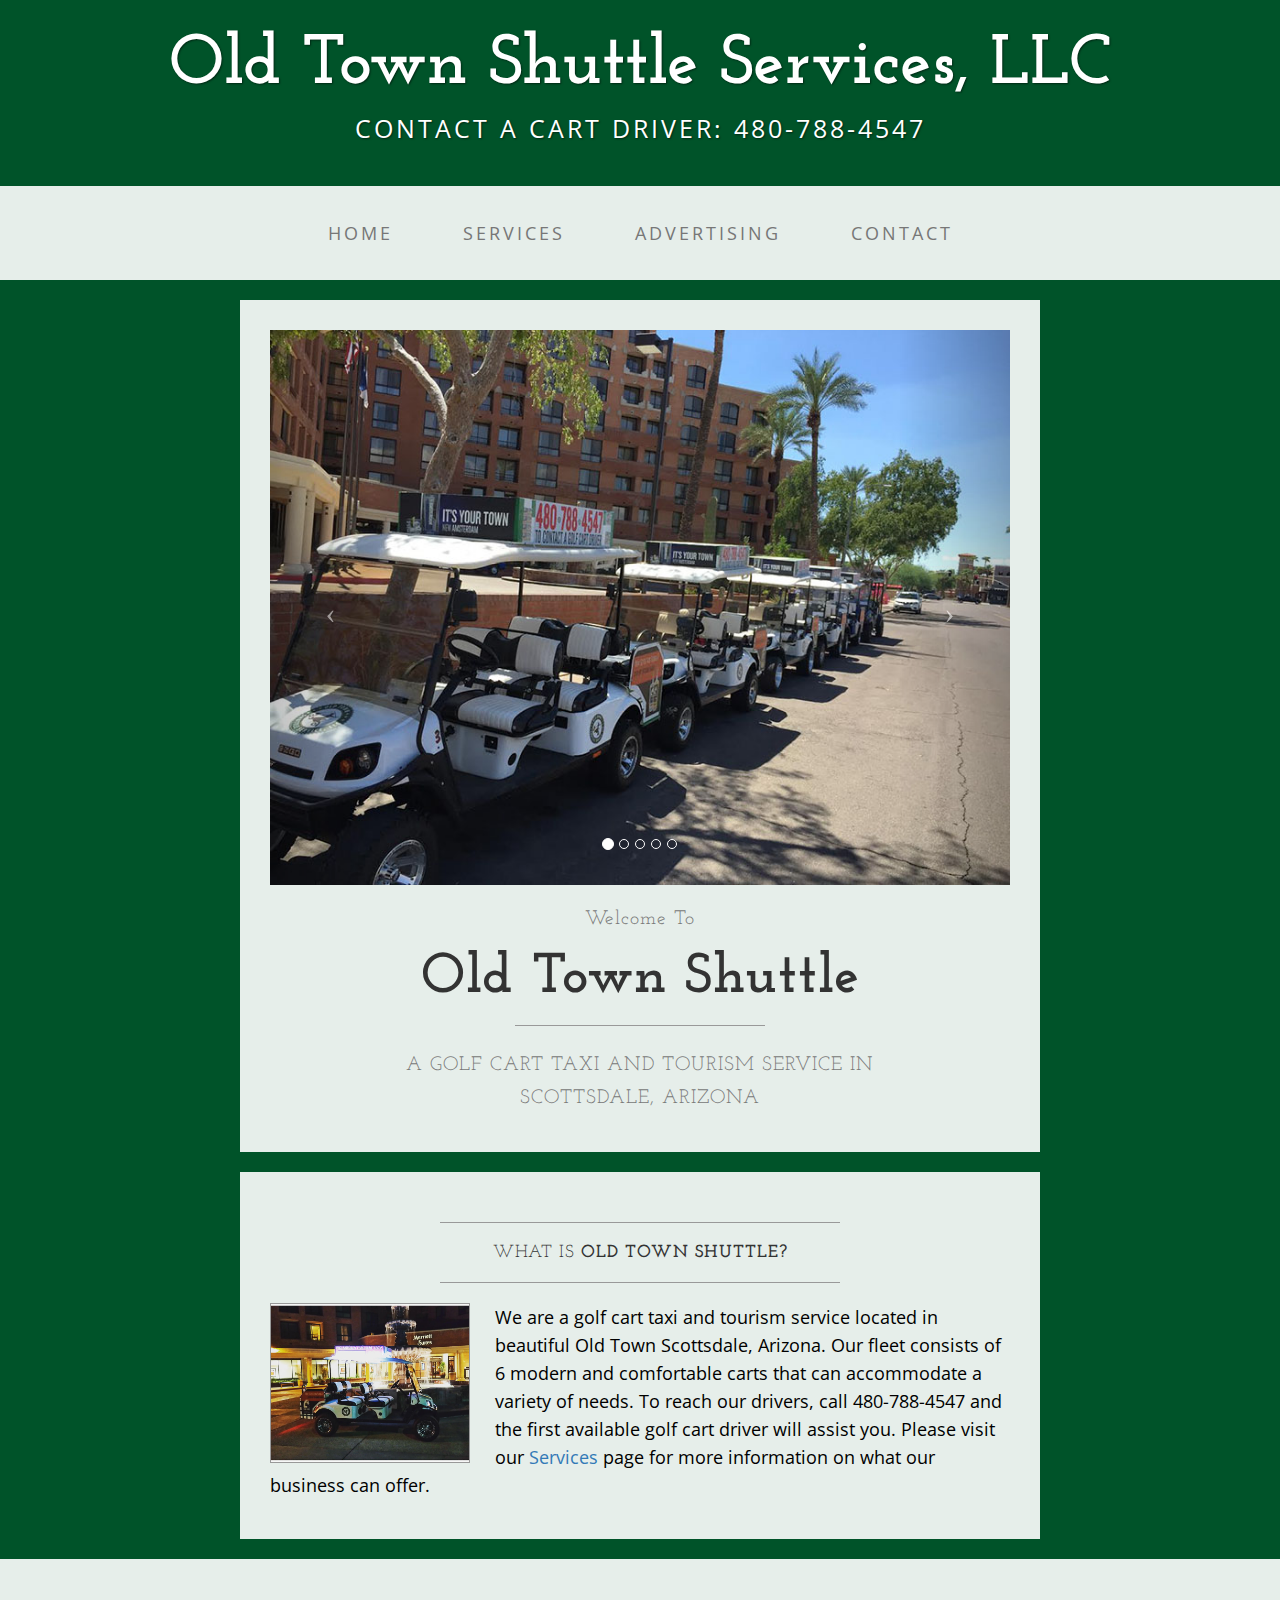
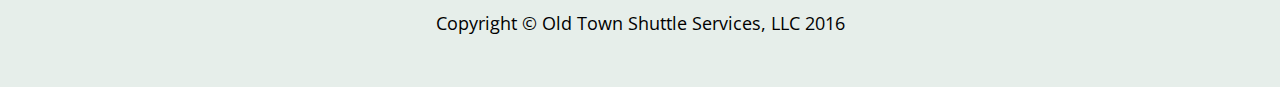
<file: index.html>
<!DOCTYPE html>
<html lang="en">

<head>

    <meta charset="utf-8">
    <meta http-equiv="X-UA-Compatible" content="IE=edge">
    <meta name="viewport" content="width=device-width, initial-scale=1">
    <meta name="description" content="Tours and Taxi Service in Old Town Scottsdale">
    <meta name="keywords" content="shuttle, shuttle service, taxi service, old town scottsdale, scottsdale, tours, scottsdale tours">
    <meta name="author" content="Old Town Shuttle">

    <title>Old Town Scottsdale Tours and Taxi- Old Town Shuttle Services, LLC</title>

    <!-- Bootstrap Core CSS -->
    <link href="css/bootstrap.min.css" rel="stylesheet">

    <!-- Custom CSS -->
    <link href="css/shuttles.css" rel="stylesheet">

    <!-- Fonts -->
    <link href="http://fonts.googleapis.com/css?family=Open+Sans:300italic,400italic,600italic,700italic,800italic,400,300,600,700,800" rel="stylesheet" type="text/css">
    <link href="http://fonts.googleapis.com/css?family=Josefin+Slab:100,300,400,600,700,100italic,300italic,400italic,600italic,700italic" rel="stylesheet" type="text/css">

    <!-- HTML5 Shim and Respond.js IE8 support of HTML5 elements and media queries -->
    <!-- WARNING: Respond.js doesn't work if you view the page via file:// -->
    <!--[if lt IE 9]>
        <script src="https://oss.maxcdn.com/libs/html5shiv/3.7.0/html5shiv.js"></script>
        <script src="https://oss.maxcdn.com/libs/respond.js/1.4.2/respond.min.js"></script>
    <![endif]-->

</head>

<body>

    <div class="brand">Old Town Shuttle Services, LLC</div>
    <div class="address-bar">Contact a Cart Driver: 480-788-4547</div>
<!--     bigger text? bigger ph # on text
 -->

    <!-- Navigation -->
    <nav class="navbar navbar-default" role="navigation">
        <div class="container">
            <!-- Brand and toggle get grouped for better mobile display -->
            <div class="navbar-header">
                <button type="button" class="navbar-toggle" data-toggle="collapse" data-target="#bs-example-navbar-collapse-1">
                    <span class="sr-only">Toggle navigation</span>
                    <span class="icon-bar"></span>
                    <span class="icon-bar"></span>
                    <span class="icon-bar"></span>
                </button>
                <!-- navbar-brand is hidden on larger screens, but visible when the menu is collapsed -->
                <a class="navbar-brand brandSection" href="index.html">Contact a Cart Driver:<br/> 480-788-4547</a>
            </div>
            <!-- Collect the nav links, forms, and other content for toggling -->
            <div class="collapse navbar-collapse" id="bs-example-navbar-collapse-1">
                <ul class="nav navbar-nav">
                    <li>
                        <a href="index.html">Home</a>
                    </li>
                    <li>
                        <a href="services.html">Services</a>
                    </li>
                    <li>
                        <a href="advertising.html">Advertising</a>
                    </li>
                    <li>
                        <a href="contact.html">Contact</a>
                    </li>
                </ul>
            </div>
            <!-- /.navbar-collapse -->
        </div>
        <!-- /.container -->
    </nav>

    <div class="container">

        <div class="row">
            <div class="box">
                <div class="col-lg-12 text-center">
                    <div id="carousel-example-generic" class="carousel slide">
                        <!-- Indicators -->
                        <ol class="carousel-indicators hidden-xs">
                            <li data-target="#carousel-example-generic" data-slide-to="0" class="active"></li>
                            <li data-target="#carousel-example-generic" data-slide-to="1"></li>
                            <li data-target="#carousel-example-generic" data-slide-to="2"></li>
                            <li data-target="#carousel-example-generic" data-slide-to="3"></li>
                            <li data-target="#carousel-example-generic" data-slide-to="4"></li>
                        </ol>

                        <!-- Wrapper for slides -->
                        <div class="carousel-inner">
                            <div class="item active">
                                <img class="img-responsive img-full" src="img/newpic2.jpg" alt="Old Town Shuttle Carousel Picture 1">
                            </div>
                            <div class="item">
                                <img class="img-responsive img-full" src="img/newpic14.jpg" alt="Old Town Shuttle Carousel Picture 2">
                            </div>
                            <div class="item">
                                <img class="img-responsive img-full" src="img/newpic5.jpg" alt="Old Town Shuttle Carousel Picture 3">
                            </div>
                            <div class="item">
                                <img class="img-responsive img-full" src="img/newpic19.jpg" alt="Old Town Shuttle Carousel Picture 4">
                            </div>
                            <div class="item">
                                <img class="img-responsive img-full" src="img/newpic17.jpg" alt="Old Town Shuttle Carousel Picture 5">
                            </div>
                        </div>

                        <!-- Controls -->
                        <a class="left carousel-control" href="#carousel-example-generic" data-slide="prev">
                            <span class="icon-prev"></span>
                        </a>
                        <a class="right carousel-control" href="#carousel-example-generic" data-slide="next">
                            <span class="icon-next"></span>
                        </a>
                    </div>
                    <h2 class="brand-before">
                        <small>Welcome to</small>
                    </h2>
                    <h1 class="brand-name">Old Town Shuttle</h1>
                    <hr class="tagline-divider">
                    <h2>
                        <small>A Golf Cart Taxi and Tourism Service In <br/>
                            Scottsdale, Arizona<br/>
                        </small>
                    </h2>
                </div>
            </div>
        </div>

        <div class="row">
            <div class="box">
                <div class="col-lg-12">
                    <hr>
                    <h2 class="intro-text text-center">What is
                        <strong>Old Town Shuttle?</strong>
                    </h2>
                    <hr>
                    <img class="homePic img-responsive img-border img-left" src="img/newpic19.jpg" alt="Shuttle">
                    <hr class="visible-xs">
                    <p>We are a golf cart taxi and tourism service located in beautiful Old Town Scottsdale, Arizona. Our fleet consists of 6 modern and comfortable carts that can accommodate a variety of needs. To reach our drivers, call 480-788-4547 and the first available golf cart driver will assist you. Please visit our <a href="services.html">Services</a> page for more information on what our business can offer.</p>
                </div>
            </div>
        </div>

    </div>
    <!-- /.container -->

    <footer>
        <div class="container">
            <div class="row">
                <div class="col-lg-12 text-center">
                    <p>Copyright &copy; Old Town Shuttle Services, LLC 2016</p>
                </div>
            </div>
        </div>
    </footer>

    <!-- jQuery -->
    <script src="js/jquery.js"></script>

    <!-- Bootstrap Core JavaScript -->
    <script src="js/bootstrap.min.js"></script>
    <!-- Script to Activate the Carousel -->
    <script>
    $('.carousel').carousel({
        interval: 3500 //changes the speed
    })
    </script>

</body>

</html>
</file>
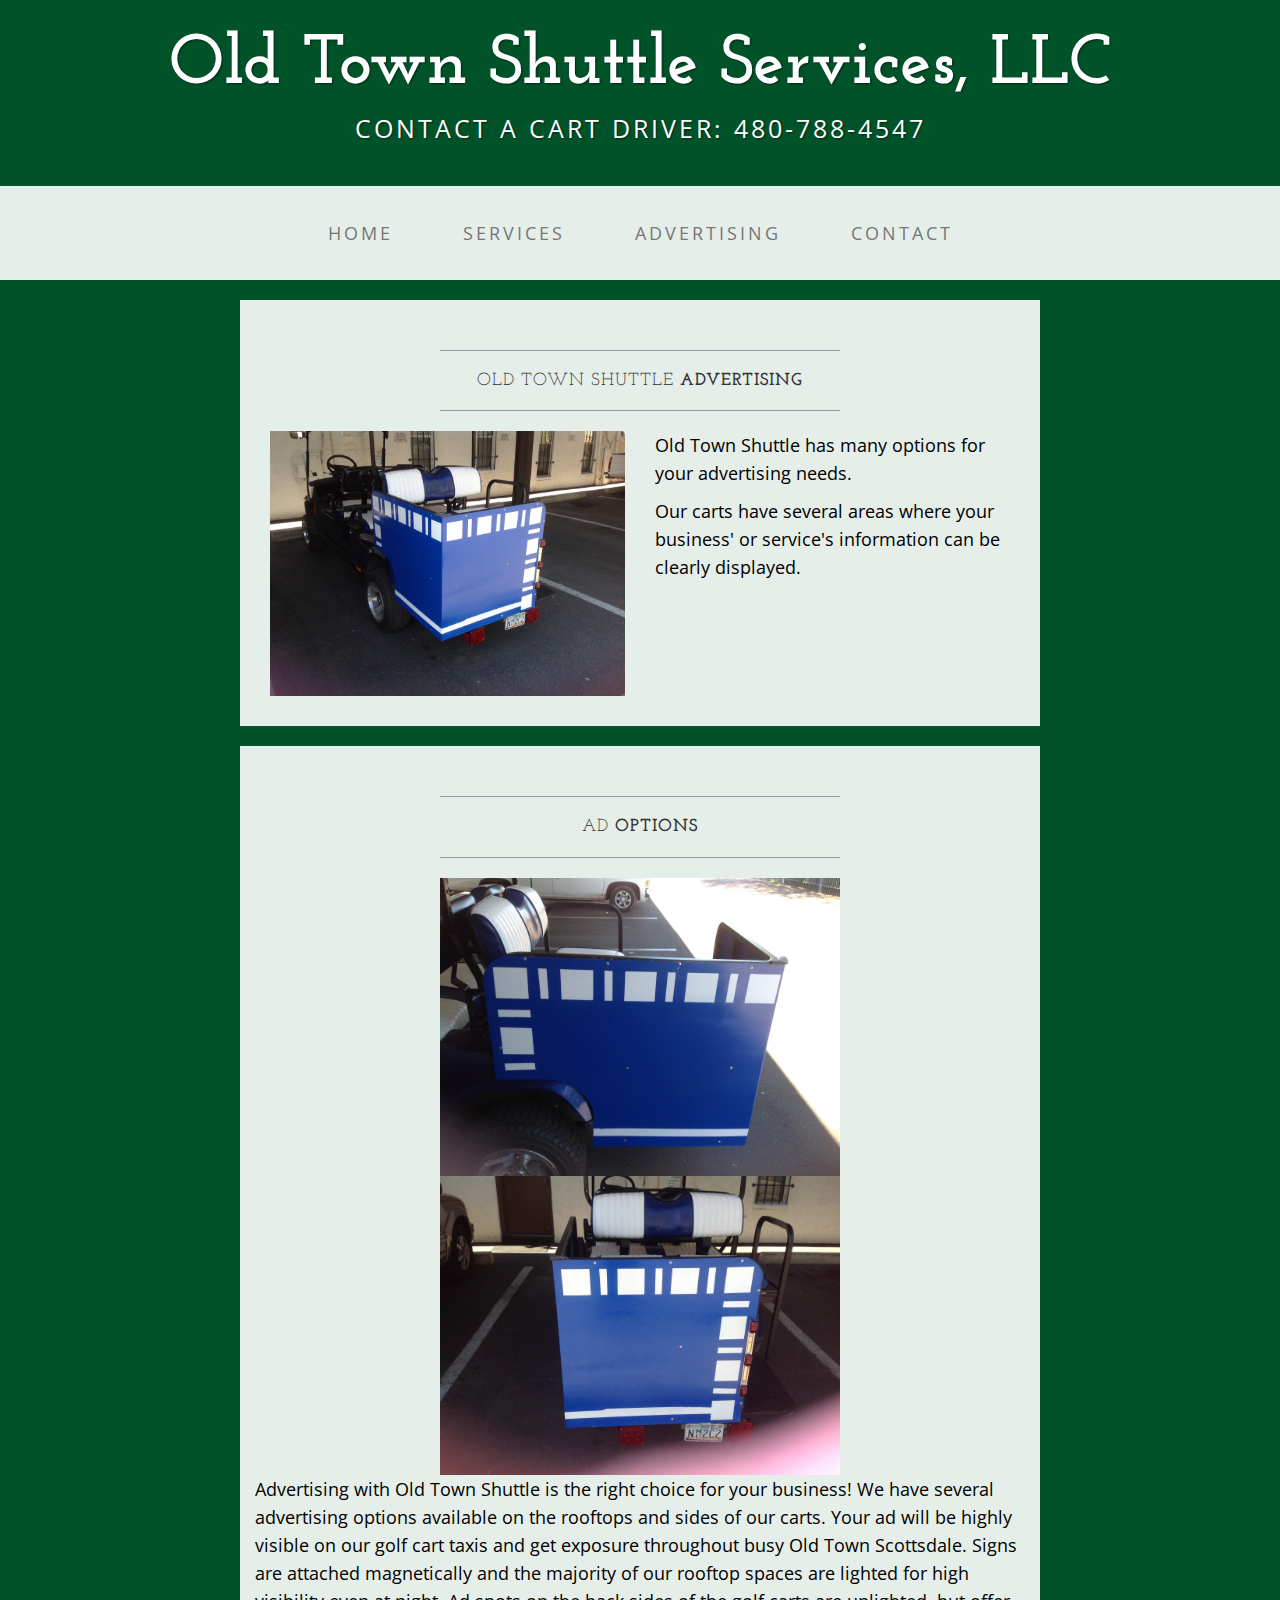
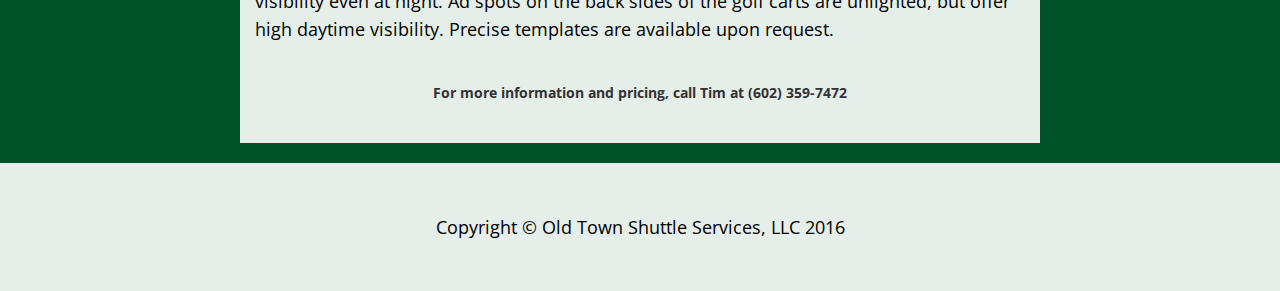
<file: advertising.html>
<!DOCTYPE html>
<html lang="en">

<head>

    <meta charset="utf-8">
    <meta http-equiv="X-UA-Compatible" content="IE=edge">
    <meta name="viewport" content="width=device-width, initial-scale=1">
    <meta name="description" content="Tours and Taxi Service in Old Town Scottsdale">
    <meta name="keywords" content="shuttle, shuttle service, taxi service, old town scottsdale, scottsdale, tours, scottsdale tours">
    <meta name="author" content="Old Town Shuttle">

    <title>Old Town Scottsdale Tours and Taxi- Old Town Shuttle Services, LLC</title>

    <!-- Bootstrap Core CSS -->
    <link href="css/bootstrap.min.css" rel="stylesheet">

    <!-- Custom CSS -->
    <link href="css/shuttles.css" rel="stylesheet">

    <!-- Fonts -->
    <link href="http://fonts.googleapis.com/css?family=Open+Sans:300italic,400italic,600italic,700italic,800italic,400,300,600,700,800" rel="stylesheet" type="text/css">
    <link href="http://fonts.googleapis.com/css?family=Josefin+Slab:100,300,400,600,700,100italic,300italic,400italic,600italic,700italic" rel="stylesheet" type="text/css">

    <!-- HTML5 Shim and Respond.js IE8 support of HTML5 elements and media queries -->
    <!-- WARNING: Respond.js doesn't work if you view the page via file:// -->
    <!--[if lt IE 9]>
        <script src="https://oss.maxcdn.com/libs/html5shiv/3.7.0/html5shiv.js"></script>
        <script src="https://oss.maxcdn.com/libs/respond.js/1.4.2/respond.min.js"></script>
    <![endif]-->

</head>

<body>

    <div class="brand">Old Town Shuttle Services, LLC</div>
    <div class="address-bar">Contact a Cart Driver: 480-788-4547</div>

    <!-- Navigation -->
    <nav class="navbar navbar-default" role="navigation">
        <div class="container">
            <!-- Brand and toggle get grouped for better mobile display -->
            <div class="navbar-header">
                <button type="button" class="navbar-toggle" data-toggle="collapse" data-target="#bs-example-navbar-collapse-1">
                    <span class="sr-only">Toggle navigation</span>
                    <span class="icon-bar"></span>
                    <span class="icon-bar"></span>
                    <span class="icon-bar"></span>
                </button>
                <!-- navbar-brand is hidden on larger screens, but visible when the menu is collapsed -->
                <a class="navbar-brand brandSection" href="index.html">Contact a Cart Driver:<br/> 480-788-4547</a>
            </div>
            <!-- Collect the nav links, forms, and other content for toggling -->
            <div class="collapse navbar-collapse" id="bs-example-navbar-collapse-1">
                <ul class="nav navbar-nav">
                    <li>
                        <a href="index.html">Home</a>
                    </li>
                    <li>
                        <a href="services.html">Services</a>
                    </li>
                    <li>
                        <a href="advertising.html">Advertising</a>
                    </li>
                    <li>
                        <a href="contact.html">Contact</a>
                    </li>
                </ul>
            </div>
            <!-- /.navbar-collapse -->
        </div>
        <!-- /.container -->
    </nav>

    <div class="container">

        <div class="row">
            <div class="box">
                <div class="col-lg-12">
                    <hr>
                    <h2 class="intro-text text-center">Old Town Shuttle
                        <strong>Advertising</strong>
                    </h2>
                    <hr>
                </div>
                <div class="col-md-6">
                    <img class="img-responsive img-border-left" src="img/newpic6.jpg" alt="Advertising locations">
                </div>
                <div class="col-md-6">
                    <p>Old Town Shuttle has many options for your advertising needs.</p>
                    <p>Our carts have several areas where your business' or service's information can be clearly displayed.</p>
                </div>
                <div class="clearfix"></div>
            </div>
        </div>

        <div class="row">
            <div class="box">
                <div class="col-lg-12">
                    <hr>
                    <h2 class="intro-text text-center">Ad
                        <strong>Options</strong>
                    </h2>
                    <hr>
                </div>
                <div class="col-md-12">
                    <img class="img-responsive adpic" src="img/newpic7.jpg" alt="advertising option 1">
                </div>
                <br/>
                <div class="col-md-12">
                    <img class="img-responsive adpic" src="img/newpic8.jpg" alt="advertising option 2">
                </div>
                <p>Advertising with Old Town Shuttle is the right choice for your business! We have several advertising options available on the rooftops and sides of our carts. Your ad will be highly visible on our golf cart taxis and get exposure throughout busy Old Town Scottsdale. Signs are attached magnetically and the majority of our rooftop spaces are lighted for high visibility even at night. Ad spots on the back sides of the golf carts are unlighted, but offer high daytime visibility. Precise templates are available upon request.</p>
                <br/>
                <p><center><b>For more information and pricing, call Tim at (602) 359-7472</b></center></p>
              
                <div class="clearfix"></div>
            </div>
        </div>

    </div>
    <!-- /.container -->

    <footer>
        <div class="container">
            <div class="row">
                <div class="col-lg-12 text-center">
                    <p>Copyright &copy; Old Town Shuttle Services, LLC 2016</p>
                </div>
            </div>
        </div>
    </footer>

    <!-- jQuery -->
    <script src="js/jquery.js"></script>

    <!-- Bootstrap Core JavaScript -->
    <script src="js/bootstrap.min.js"></script>

</body>

</html>
</file>
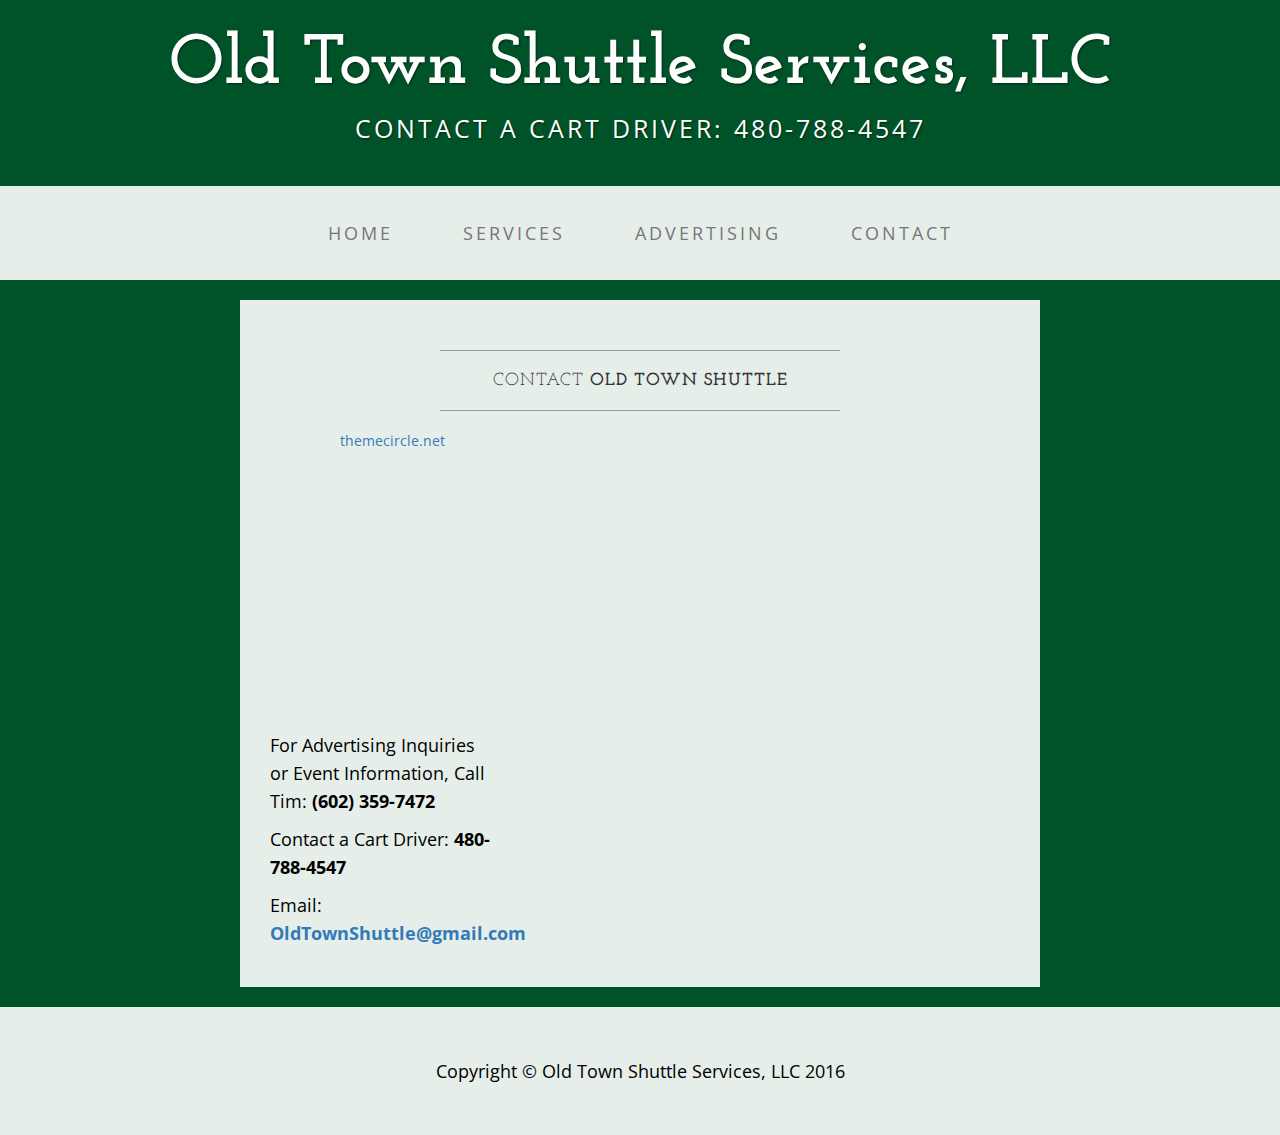
<file: contact.html>
<!DOCTYPE html>
<html lang="en">

<head>

    <meta charset="utf-8">
    <meta http-equiv="X-UA-Compatible" content="IE=edge">
    <meta name="viewport" content="width=device-width, initial-scale=1">
    <meta name="description" content="Tours and Taxi Service in Old Town Scottsdale">
    <meta name="keywords" content="shuttle, shuttle service, taxi service, old town scottsdale, scottsdale, tours, scottsdale tours">
    <meta name="author" content="Old Town Shuttle">

    <title>Old Town Scottsdale Tours and Taxi- Old Town Shuttle Services, LLC</title>

    <!-- Bootstrap Core CSS -->
    <link href="css/bootstrap.min.css" rel="stylesheet">

    <!-- Custom CSS -->
    <link href="css/shuttles.css" rel="stylesheet">

    <!-- Fonts -->
    <link href="http://fonts.googleapis.com/css?family=Open+Sans:300italic,400italic,600italic,700italic,800italic,400,300,600,700,800" rel="stylesheet" type="text/css">
    <link href="http://fonts.googleapis.com/css?family=Josefin+Slab:100,300,400,600,700,100italic,300italic,400italic,600italic,700italic" rel="stylesheet" type="text/css">

    <!-- HTML5 Shim and Respond.js IE8 support of HTML5 elements and media queries -->
    <!-- WARNING: Respond.js doesn't work if you view the page via file:// -->
    <!--[if lt IE 9]>
        <script src="https://oss.maxcdn.com/libs/html5shiv/3.7.0/html5shiv.js"></script>
        <script src="https://oss.maxcdn.com/libs/respond.js/1.4.2/respond.min.js"></script>
    <![endif]-->

</head>

<body>

    <div class="brand">Old Town Shuttle Services, LLC</div>
    <div class="address-bar">Contact a Cart Driver: 480-788-4547</div>

    <!-- Navigation -->
    <nav class="navbar navbar-default" role="navigation">
        <div class="container">
            <!-- Brand and toggle get grouped for better mobile display -->
            <div class="navbar-header">
                <button type="button" class="navbar-toggle" data-toggle="collapse" data-target="#bs-example-navbar-collapse-1">
                    <span class="sr-only">Toggle navigation</span>
                    <span class="icon-bar"></span>
                    <span class="icon-bar"></span>
                    <span class="icon-bar"></span>
                </button>
                <!-- navbar-brand is hidden on larger screens, but visible when the menu is collapsed -->
                <a class="navbar-brand brandSection" href="index.html">Contact a Cart Driver:<br/> 480-788-4547</a>
            </div>
            <!-- Collect the nav links, forms, and other content for toggling -->
            <div class="collapse navbar-collapse" id="bs-example-navbar-collapse-1">
                <ul class="nav navbar-nav">
                    <li>
                        <a href="index.html">Home</a>
                    </li>
                    <li>
                        <a href="services.html">Services</a>
                    </li>
                    <li>
                        <a href="advertising.html">Advertising</a>
                    </li>
                    <li>
                        <a href="contact.html">Contact</a>
                    </li>
                </ul>
            </div>
            <!-- /.navbar-collapse -->
        </div>
        <!-- /.container -->
    </nav>

    <div class="container">

        <div class="row">
            <div class="box">
                <div class="col-lg-12">
                    <hr>
                    <h2 class="intro-text text-center">Contact
                        <strong>Old Town Shuttle</strong>
                    </h2>
                    <hr>
                </div>
                <div class="col-md-12">
                    
                    <script type="text/javascript" src="http://maps.google.com/maps/api/js?sensor=false"></script><div style="overflow:hidden;margin:0 auto;height:300px;max-width:600px;"><div id="gmap_canvas" style="height:300px;max-width:600px;"><style>#gmap_canvas img{max-width:none!important;background:none!important}</style><a class="google-map-code" href="http://www.themecircle.net" id="get-map-data">themecircle.net</a></div></div><script type="text/javascript"> function init_map(){var myOptions = {zoom:14,center:new google.maps.LatLng(33.4950541,-111.92604749999998),mapTypeId: google.maps.MapTypeId.ROADMAP};map = new google.maps.Map(document.getElementById("gmap_canvas"), myOptions);marker = new google.maps.Marker({map: map,position: new google.maps.LatLng(33.4950541, -111.92604749999998)});infowindow = new google.maps.InfoWindow({content:"<b>Old Town Scottsdale Area</b><br/>4101 N Scottsdale Rd<br/> Scottsdale" });google.maps.event.addListener(marker, "click", function(){infowindow.open(map,marker);});infowindow.open(map,marker);}google.maps.event.addDomListener(window, 'load', init_map);</script>
                </div>
                <div class="col-md-4">
                    <p>For Advertising Inquiries or Event Information, Call Tim:
                        <strong>(602) 359-7472</strong>
                    </p>
                     <p>Contact a Cart Driver:
                        <strong>480-788-4547</strong>
                    </p>
                    <p>Email:
                        <strong><a href="mailto:oldtownshuttle@gmail.com">OldTownShuttle@gmail.com</a></strong>
                    </p>
             
                    </p>
                </div>
                <div class="clearfix"></div>
            </div>
        </div>

        

    </div>
    <!-- /.container -->

    <footer>
        <div class="container">
            <div class="row">
                <div class="col-lg-12 text-center">
                    <p>Copyright &copy; Old Town Shuttle Services, LLC 2016</p>
                </div>
            </div>
        </div>
    </footer>

    <!-- jQuery -->
    <script src="js/jquery.js"></script>

    <!-- Bootstrap Core JavaScript -->
    <script src="js/bootstrap.min.js"></script>

</body>

</html>
</file>
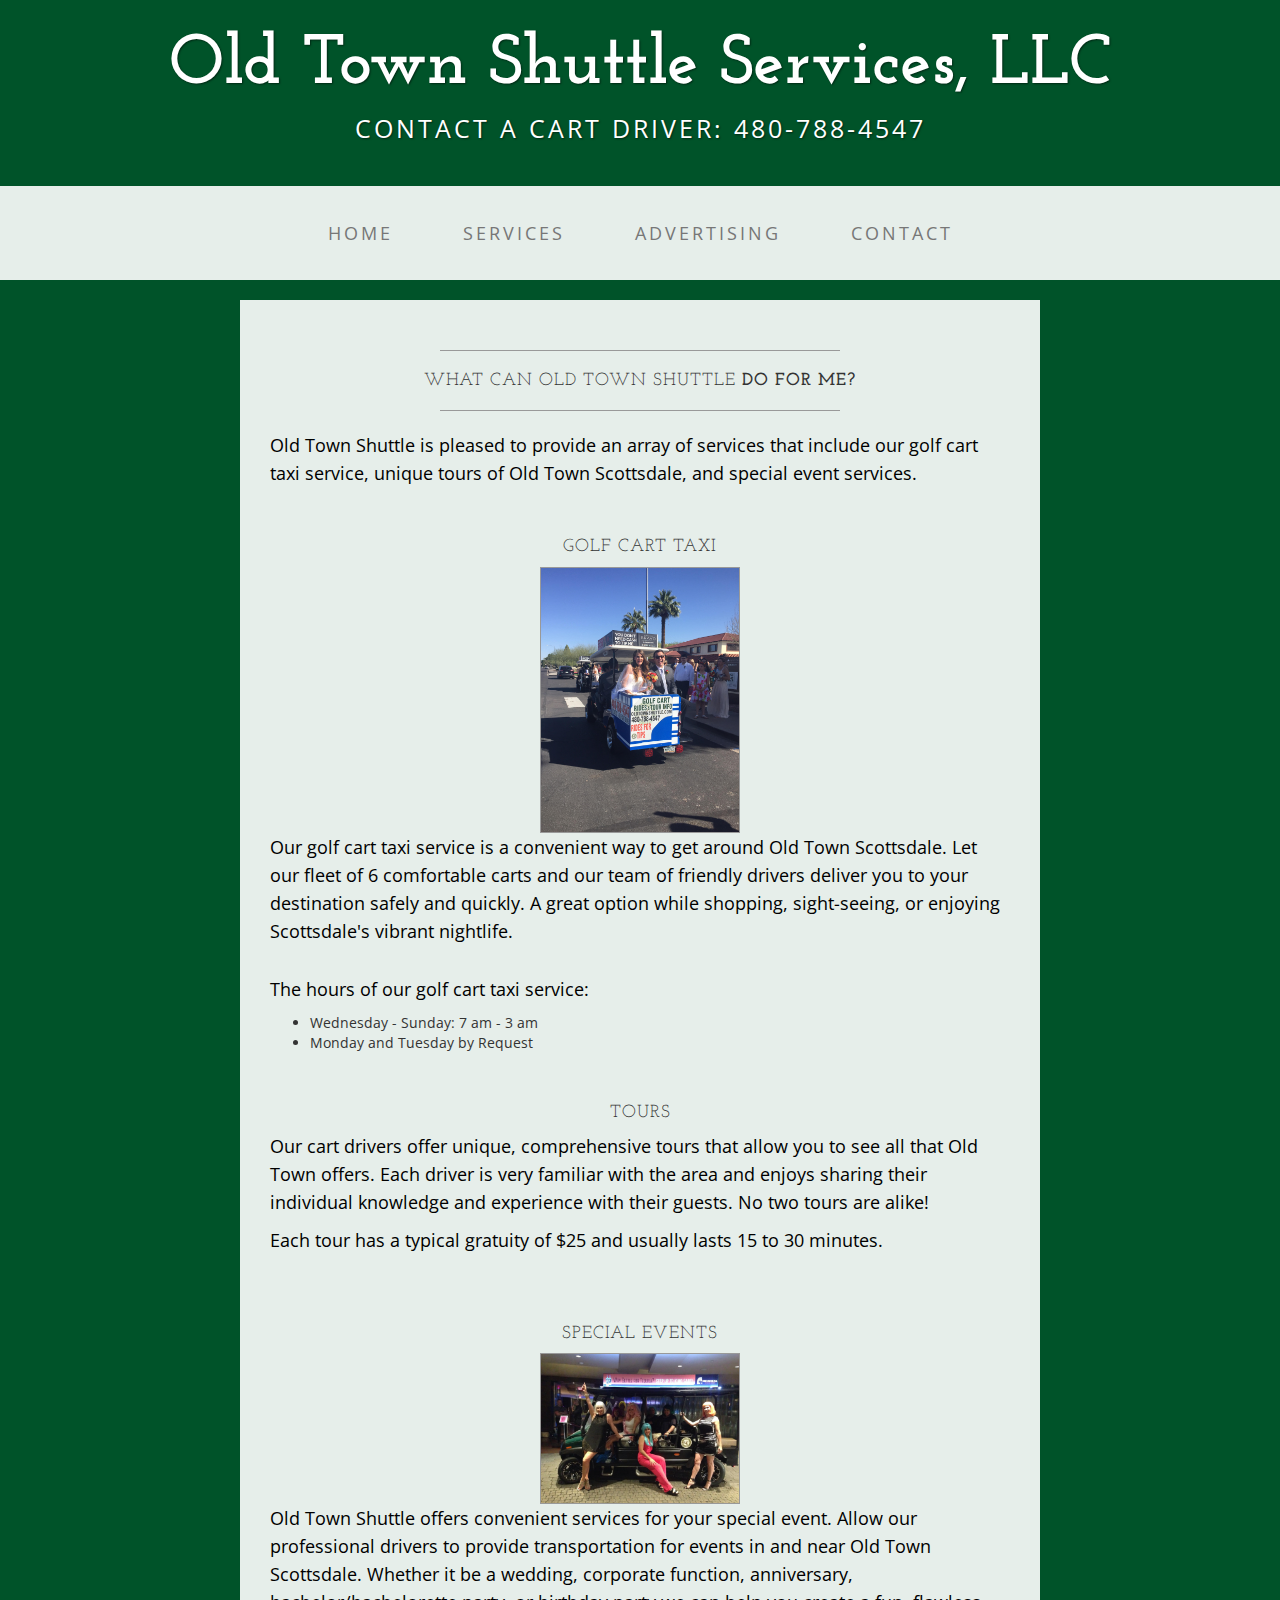
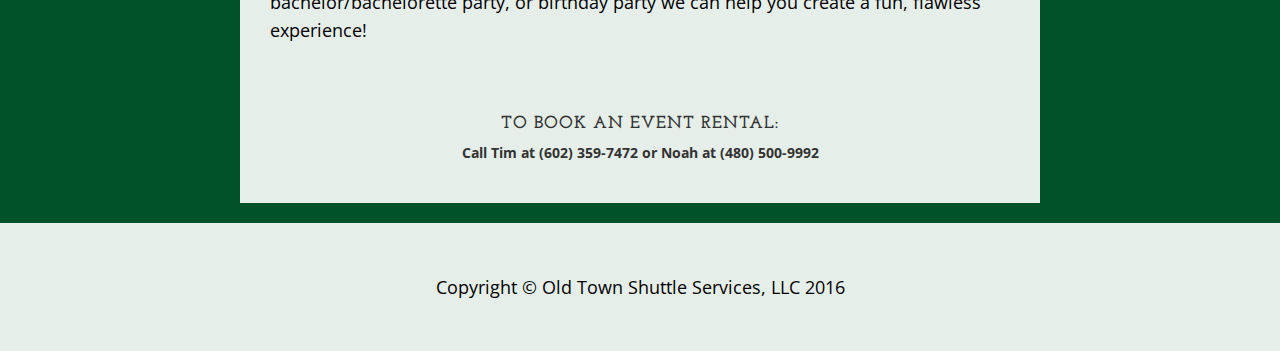
<file: services.html>
<!DOCTYPE html>
<html lang="en">

<head>

    <meta charset="utf-8">
    <meta http-equiv="X-UA-Compatible" content="IE=edge">
    <meta name="viewport" content="width=device-width, initial-scale=1">
    <meta name="description" content="Tours and Taxi Service in Old Town Scottsdale">
    <meta name="keywords" content="shuttle, shuttle service, taxi service, old town scottsdale, scottsdale, tours, scottsdale tours">
    <meta name="author" content="Old Town Shuttle">

    <title>Old Town Scottsdale Tours and Taxi- Old Town Shuttle Services, LLC</title>

    <!-- Bootstrap Core CSS -->
    <link href="css/bootstrap.min.css" rel="stylesheet">

    <!-- Custom CSS -->
    <link href="css/shuttles.css" rel="stylesheet">

    <!-- Fonts -->
    <link href="http://fonts.googleapis.com/css?family=Open+Sans:300italic,400italic,600italic,700italic,800italic,400,300,600,700,800" rel="stylesheet" type="text/css">
    <link href="http://fonts.googleapis.com/css?family=Josefin+Slab:100,300,400,600,700,100italic,300italic,400italic,600italic,700italic" rel="stylesheet" type="text/css">

    <!-- HTML5 Shim and Respond.js IE8 support of HTML5 elements and media queries -->
    <!-- WARNING: Respond.js doesn't work if you view the page via file:// -->
    <!--[if lt IE 9]>
        <script src="https://oss.maxcdn.com/libs/html5shiv/3.7.0/html5shiv.js"></script>
        <script src="https://oss.maxcdn.com/libs/respond.js/1.4.2/respond.min.js"></script>
    <![endif]-->

</head>

<body>

    <div class="brand">Old Town Shuttle Services, LLC</div>
    <div class="address-bar">Contact a Cart Driver: 480-788-4547</div>

    <!-- Navigation -->
    <nav class="navbar navbar-default" role="navigation">
        <div class="container">
            <!-- Brand and toggle get grouped for better mobile display -->
            <div class="navbar-header">
                <button type="button" class="navbar-toggle" data-toggle="collapse" data-target="#bs-example-navbar-collapse-1">
                    <span class="sr-only">Toggle navigation</span>
                    <span class="icon-bar"></span>
                    <span class="icon-bar"></span>
                    <span class="icon-bar"></span>
                </button>
                <!-- navbar-brand is hidden on larger screens, but visible when the menu is collapsed -->
                <a class="navbar-brand brandSection" href="index.html">Contact a Cart Driver:<br/> 480-788-4547</a>
            </div>
            <!-- Collect the nav links, forms, and other content for toggling -->
            <div class="collapse navbar-collapse" id="bs-example-navbar-collapse-1">
                <ul class="nav navbar-nav">
                    <li>
                        <a href="index.html">Home</a>
                    </li>
                    <li>
                        <a href="services.html">Services</a>
                    </li>
                    <li>
                        <a href="advertising.html">Advertising</a>
                    </li>
                    <li>
                        <a href="contact.html">Contact</a>
                    </li>
                </ul>
            </div>
            <!-- /.navbar-collapse -->
        </div>
        <!-- /.container -->
    </nav>

    <div class="container">

        <div class="row">
            <div class="box">
                <div class="col-lg-12">
                <hr>
                    <h2 class="intro-text text-center">What can Old Town Shuttle
                        <strong>Do For Me?</strong>
                    </h2>
                    <hr>
                    <p> Old Town Shuttle is pleased to provide an array of services that include our golf cart taxi service, unique tours of Old Town Scottsdale, and special event services.</p>
                    <br/>
                    <h2 class="intro-text text-center">Golf Cart Taxi
                        <strong></strong>
                    </h2>
                    <img class="homePic img-responsive img-border serv-pic" src="img/newpic12.jpg" alt="shuttle services">
                    <p>Our golf cart taxi service is a convenient way to get around Old Town Scottsdale. Let our fleet of 6 comfortable carts and our team of friendly drivers deliver you to your destination safely and quickly. A great option while shopping, sight-seeing, or enjoying Scottsdale's vibrant nightlife.</p>
                    <br/>
                    <p>The hours of our golf cart taxi service:</p>
                    <ul>
                        <li>Wednesday - Sunday: 7 am - 3 am</li>
                        <li>Monday and Tuesday by Request</li>
                    </ul>
                    <br/>
                    <h2 class="intro-text text-center">Tours
                        <strong></strong>
                        </h2>
                        <p>Our cart drivers offer unique, comprehensive tours that allow you to see all that Old Town offers. Each driver is very familiar with the area and enjoys sharing their individual knowledge and experience with their guests. No two tours are alike!<p>
                        <p>Each tour has a typical gratuity of $25 and usually lasts 15 to 30 minutes.</p>
                        <br/>
                        <br/>
                        <h2 class="intro-text text-center">Special Events
                        <strong></strong>
                        </h2>
                        <img class="homePic img-responsive img-border serv-pic" src="img/newpic1.jpg" alt="special event services">
                        <p>Old Town Shuttle offers convenient services for your special event. Allow our professional drivers to provide transportation for events in and near Old Town Scottsdale. Whether it be a wedding, corporate function, anniversary, bachelor/bachelorette party, or birthday party we can help you create a fun, flawless experience!</p>
                        <br/>
                        <br/>
                        <h2 class="intro-text text-center"><strong>To Book an Event Rental:</strong>
                        </h2>
                        <p><center><strong>Call Tim at (602) 359-7472 or Noah at (480) 500-9992</strong></center></p>


                </div>
            </div>
        </div>

    </div>
    <!-- /.container -->

    <footer>
        <div class="container">
            <div class="row">
                <div class="col-lg-12 text-center">
                    <p>Copyright &copy; Old Town Shuttle Services, LLC 2016</p>
                </div>
            </div>
        </div>
    </footer>

    <!-- jQuery -->
    <script src="js/jquery.js"></script>

    <!-- Bootstrap Core JavaScript -->
    <script src="js/bootstrap.min.js"></script>

</body>

</html>
</file>
<file: css/shuttles.css>
body {
    font-family: "Open Sans","Helvetica Neue",Helvetica,Arial,sans-serif;
    background-color: #005329;
   /* background-image: url('../img/bg.jpg');*/
  /*  background-image: url('../img/bgps.jpg');*/
    -webkit-background-size: cover;
    -moz-background-size: cover;
    background-size: cover;
    -o-background-size: cover;
}

h1,
h2,
h3,
h4,
h5,
h6 {
    text-transform: uppercase;
    font-family: "Josefin Slab","Helvetica Neue",Helvetica,Arial,sans-serif;
    font-weight: 700;
    letter-spacing: 1px;
}

p {
    font-size: 1.25em;
    line-height: 1.6;
    color: #000;
}

hr {
    max-width: 400px;
    border-color: #999999;
}

.brand,
.address-bar {
    display: none;
}

.navbar-brand {
    text-transform: uppercase;
    font-weight: 900;
    letter-spacing: 2px;
}

.navbar-nav {
    text-transform: uppercase;
    font-weight: 400;
    letter-spacing: 3px;
}

.img-full {
    min-width: 100%;
}

.brand-before,
.brand-name {
    text-transform: capitalize;
}

.brand-before {
    margin: 15px 0;
}

.brand-name {
    margin: 0;
    font-size: 4em;
}

.tagline-divider {
    margin: 15px auto 3px;
    max-width: 250px;
    border-color: #999999;
}

.box {
    margin-bottom: 20px;
    margin:0 auto  20px  auto;
    padding: 30px 15px;
    background: #fff;
    background: rgba(255,255,255,0.9);
    max-width:800px;
}

.intro-text {
    text-transform: uppercase;
    font-size: 1.25em;
    font-weight: 400;
    letter-spacing: 1px;
}

.img-border {
    float: none;
    margin: 0 auto 0;
    border: #999999 solid 1px;
}

.img-left {
    float: none;
    margin: 0 auto 0;
}

.homePic {
    width: 200px;
    height: auto;
}

footer {
    background: #fff;
    background: rgba(255,255,255,0.9);
}

footer p {
    margin: 0;
    padding: 50px 0;
}

@media screen and (min-width:768px) {
    .brand {
        display: inherit;
        margin: 0;
        padding: 30px 0 10px;
        text-align: center;
        text-shadow: 1px 1px 2px rgba(0,0,0,0.5);
        font-family: "Josefin Slab","Helvetica Neue",Helvetica,Arial,sans-serif;
        font-size: 5em;
        font-weight: 700;
        line-height: normal;
        color: #fff;
    }

    .top-divider {
        margin-top: 0;
    }

    .img-left {
        float: left;
        margin-right: 25px;
    }

    .address-bar {
        display: inherit;
        margin: 0;
        padding: 0 0 40px;
        text-align: center;
        text-shadow: 1px 1px 2px rgba(0,0,0,0.5);
        text-transform: uppercase;
        font-size: 1.75em;
        font-weight: 400;
        letter-spacing: 3px;
        color: #fff;
    }

    .navbar {
        border-radius: 0;
    }

    .navbar-header {
        display: none;
    }

    .navbar {
        min-height: 0;
    }

    .navbar-default {
        border: none;
        background: #fff;
        background: rgba(255,255,255,0.9);
    }

    .nav>li>a {
        padding: 35px;
    }

    .navbar-nav>li>a {
        line-height: normal;
    }

    .navbar-nav {
        display: table;
        float: none;
        margin: 0 auto;
        table-layout: fixed;
        font-size: 1.25em;
    }
}

@media screen and (min-width:1200px) {
    .box:after {
        content: '';
        display: table;
        clear: both;
    }
}

.adpic {
    text-align: center;
    width: 400px;
    height: auto;
    margin: 0 auto;
}

.message-box {
    resize: none;
}

.serv-pic {
    margin: 0 auto;
}

.ad-txt {
    margin-bottom: 20px;
}

a.brandSection {
    height: 100% !important;
}
</file>
